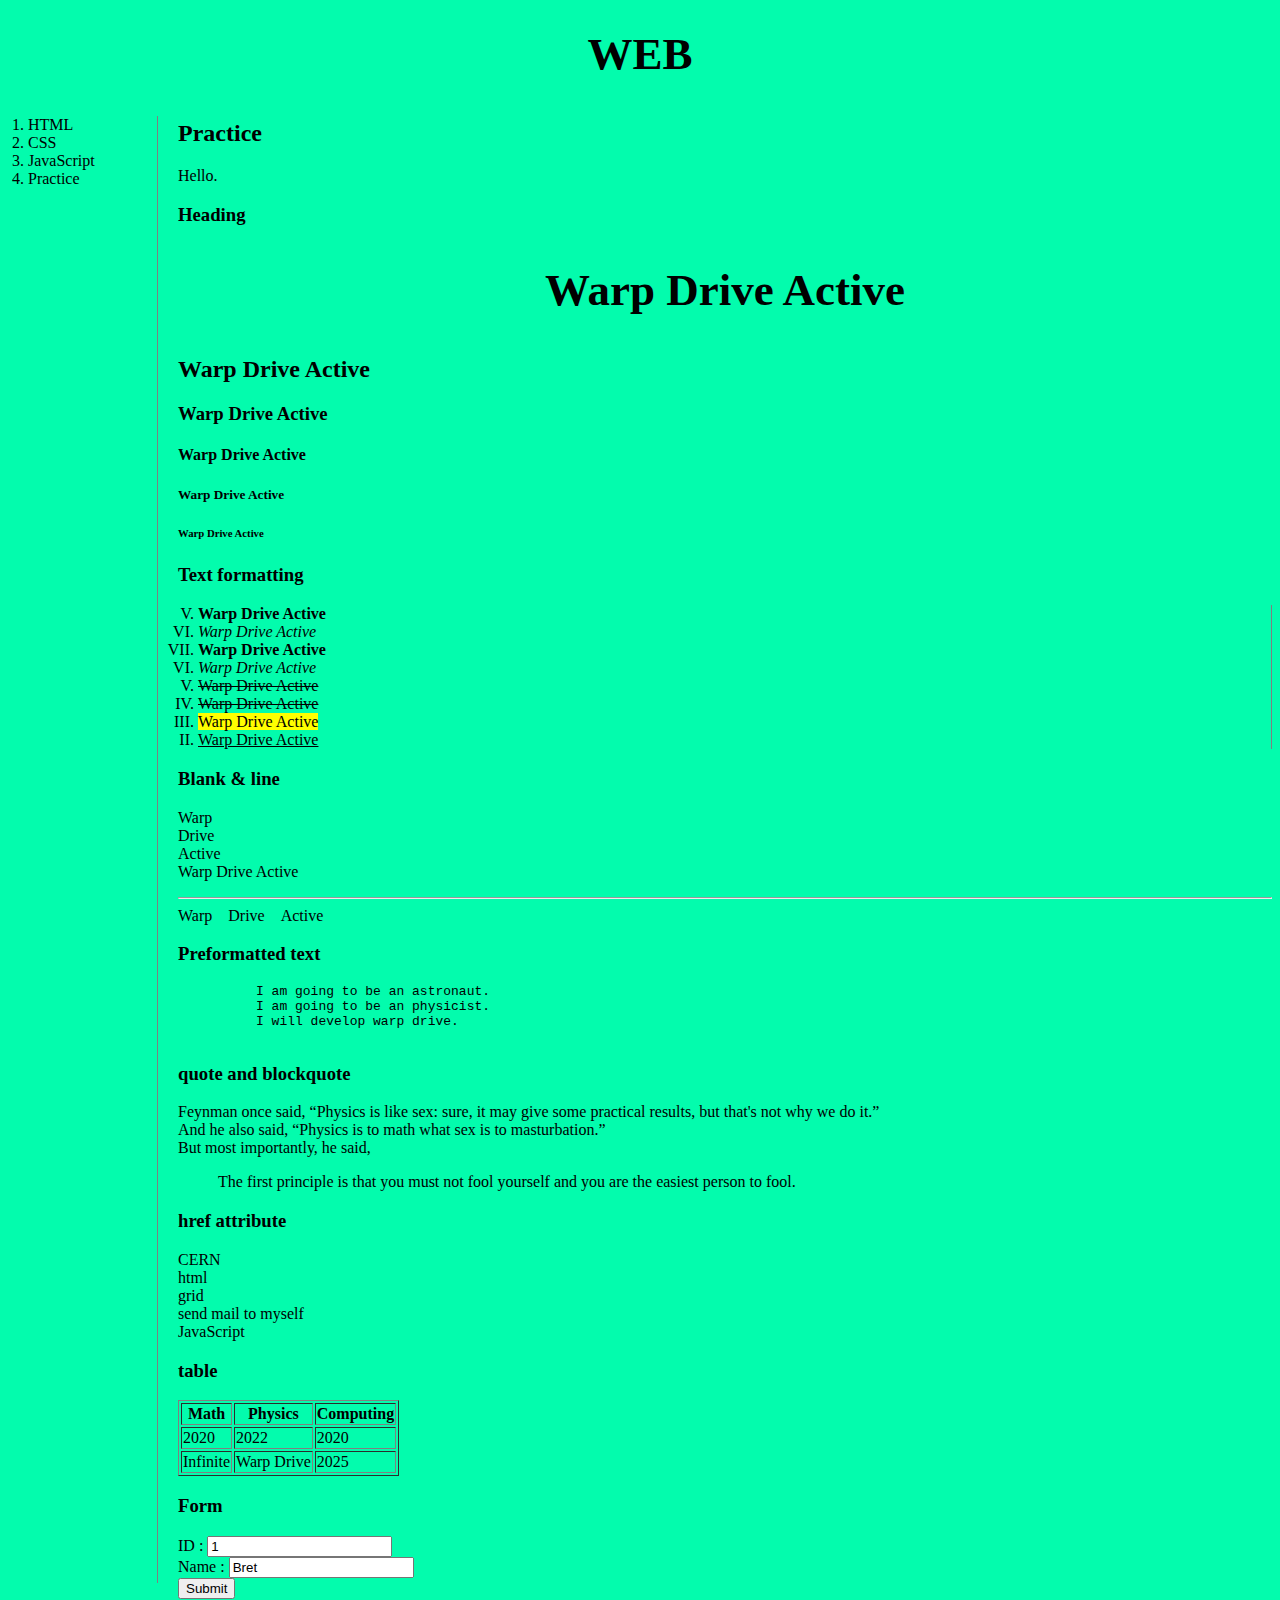
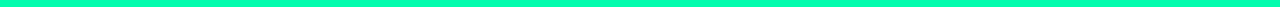
<file: html-practice.html>
<!DOCTYPE html>
<html lang="ko">
  <head>
    <title>WEB - Practice</title>
    <meta charset="utf-8">
    <meta name="keywords" content="HTML, CSS, JavaScript">
    <meta name="description" content="Web tutorials on HTML and CSS">
    <meta name="author" content="Sunny"
    <meta http-equiv="refresh" content="30">

    <script>
      document.addEventListener('click', function(){
        alert('Clicked!');
      });
    </script>
  </head>

<link rel="stylesheet" href="style.css">

  <body>
    <h1><a href="index.html">WEB</a></h1>
    <div id="grid">
      <ol>
        <li><a href="html.html">HTML</a></li>
        <li><a href="css.html">CSS</a></li>
        <li><a href="javascript.html">JavaScript</a></li>
        <li><a href="practice.html">Practice</a></li>
      </ol>

      <div id="article">
        <h2>Practice</h2>

        Hello.
        <h3>Heading</h3>
        <p>
        <h1>Warp Drive Active</h1>
        <h2>Warp Drive Active</h2>
        <h3>Warp Drive Active</h3>
        <h4>Warp Drive Active</h4>
        <h5>Warp Drive Active</h5>
        <h6>Warp Drive Active</h6>
        <h3>Text formatting</h3>
        </p>
        <ol reversed type="I" start=3>
        <li value="5"><b>Warp Drive Active</b></li>
        <li value="6"><i>Warp Drive Active</i></li>
        <li value="7"><strong>Warp Drive Active</strong></li>
        <li><em>Warp Drive Active</em></li>
        <li><s>Warp Drive Active</s></li>
        <li><del>Warp Drive Active</del></li>
        <li><mark>Warp Drive Active</mark></li>
        <li><ins>Warp Drive Active</ins></li>
        </ol>

        <h3>Blank & line </h3>
        <p>
        Warp<br> Drive<br> Active<br>
        Warp          Drive         Active<br>
        <hr>
        Warp&nbsp&nbsp&nbsp&nbspDrive&nbsp&nbsp&nbsp&nbspActive
        </p>

        <h3>Preformatted text</h3>
        <p>
        <pre>
          I am going to be an astronaut.
          I am going to be an physicist.
          I will develop warp drive.
        </pre>
        </p>

        <h3>quote and blockquote</h3>
        <p>
          Feynman once said, <q>Physics is like sex: sure, it may give some practical results,
            but that's not why we do it.</q><br>
          And he also said, <q>Physics is to math what sex is to masturbation.</q><br>
          But most importantly, he said, <blockquote>The first principle is that you must not fool yourself
            and you are the easiest person to fool.</blockquote>
        </p>

        <h3>href attribute</h3>
        <p>
          <a href="http://info.cern.ch/" target="_blank">CERN</a><br>
          <a href="html.html">html</a><br>
          <a href="#grid">grid</a><br>
          <a href="mailto:hsymyth@google.com?Subject=Me">send mail to myself</a><br>
          <a href="javascript:alert('Hello');">JavaScript</a>

        <h3>table</h3>
        <table border="1">
          <tr>
            <th>Math</th>
            <th>Physics</th>
            <th>Computing</th>
          <tr>
            <td>2020</td>
            <td>2022</td>
            <td>2020</td>
          <tr>
            <td>Infinite</td>
            <td>Warp Drive</td>
            <td>2025</td>
        </table>

      <h3>Form</h3>
      <form action="input.jsp" accept-charset="utf-8" name="login" method="get">
      ID : <input type='text' name='id' value='1'><br>
      Name : <input type='text' name='Name' value='Bret'><br>
      <input type="submit" value="Submit">
      </form>
      </div>

    </div>
  </body>
</html>
</file>
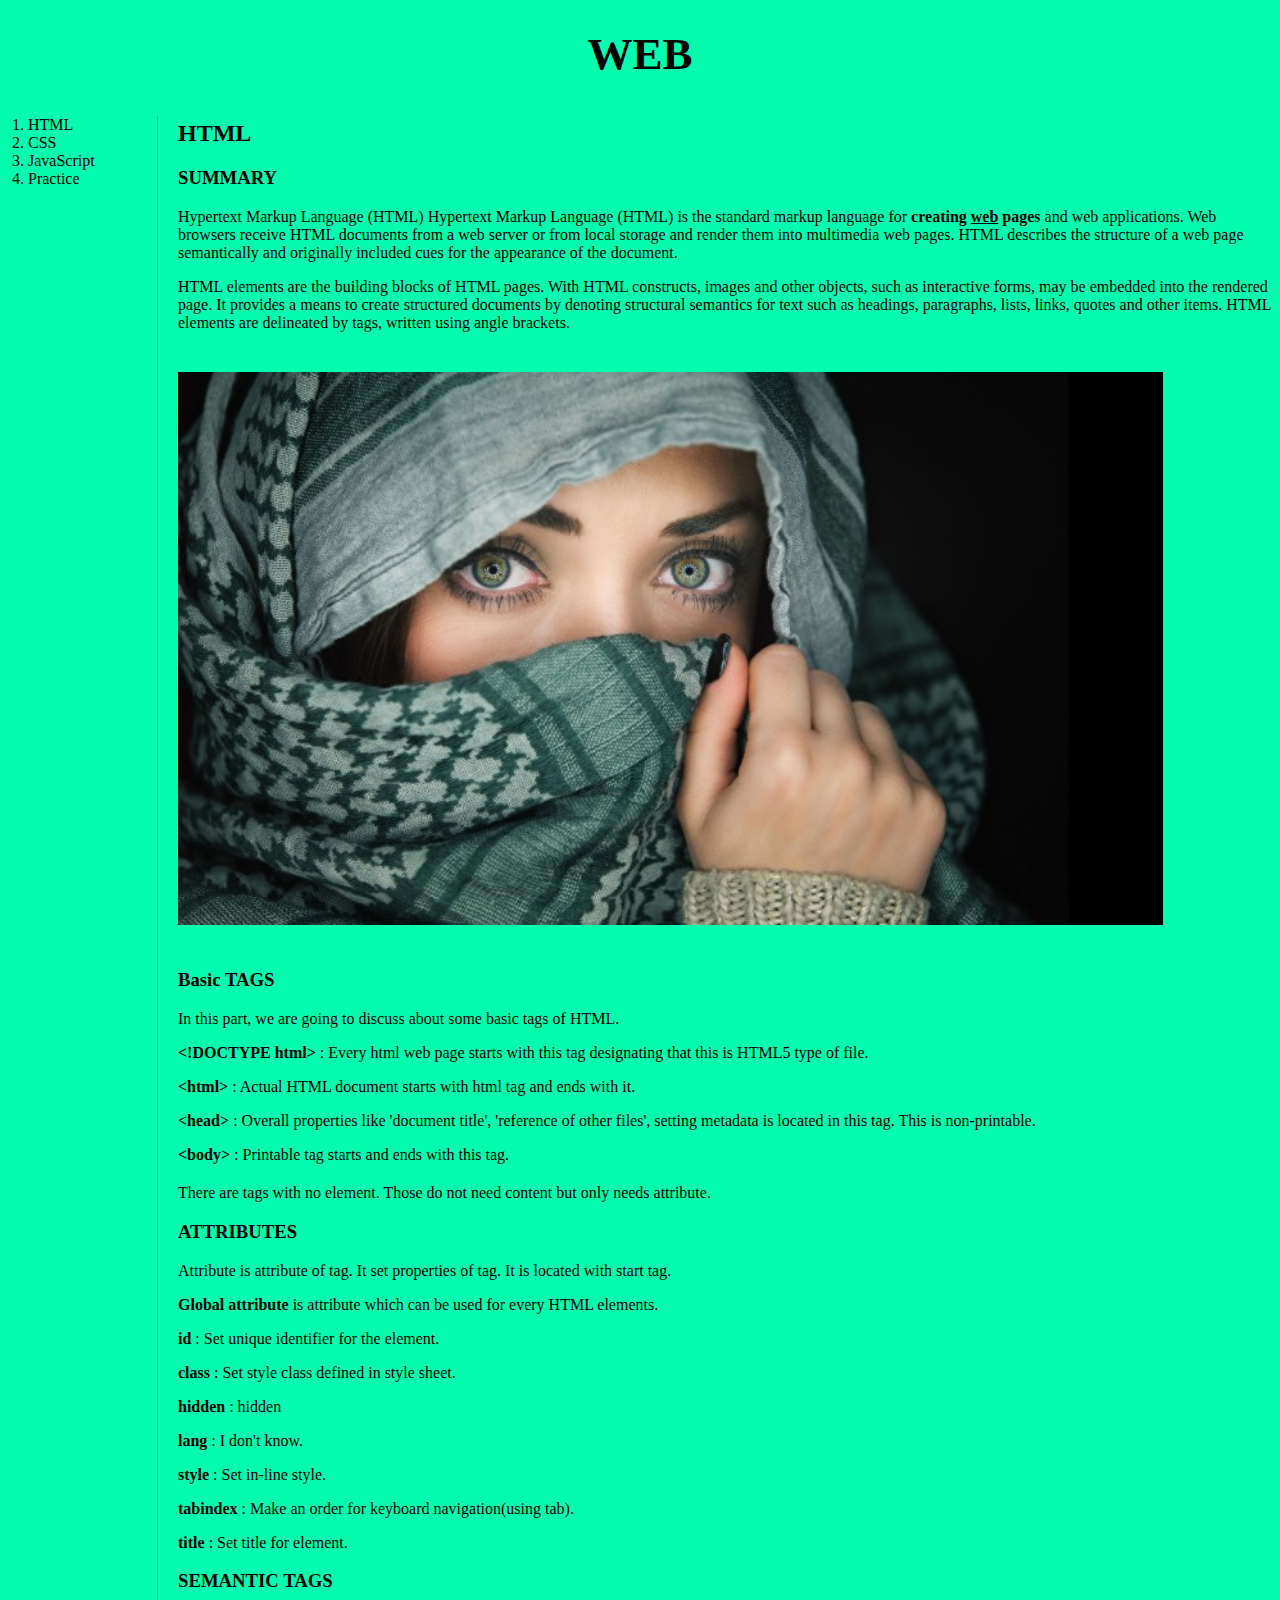
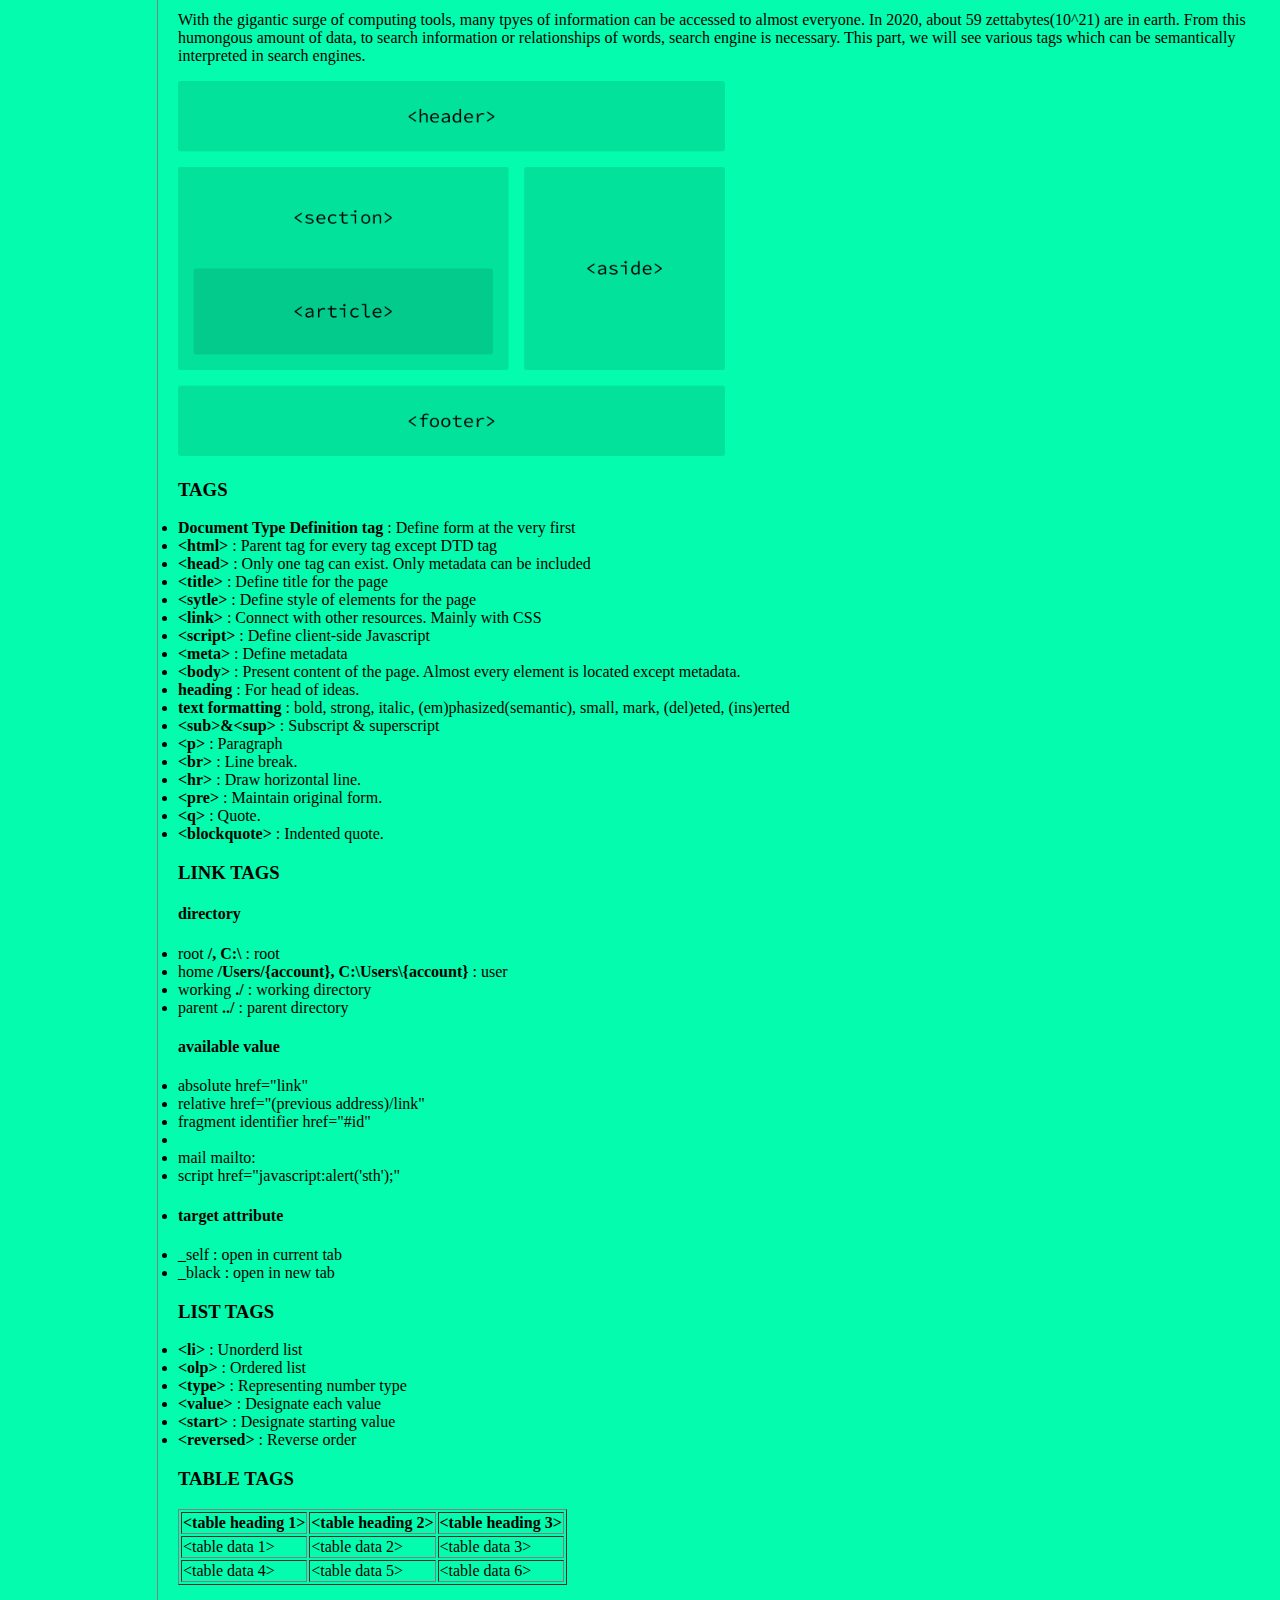
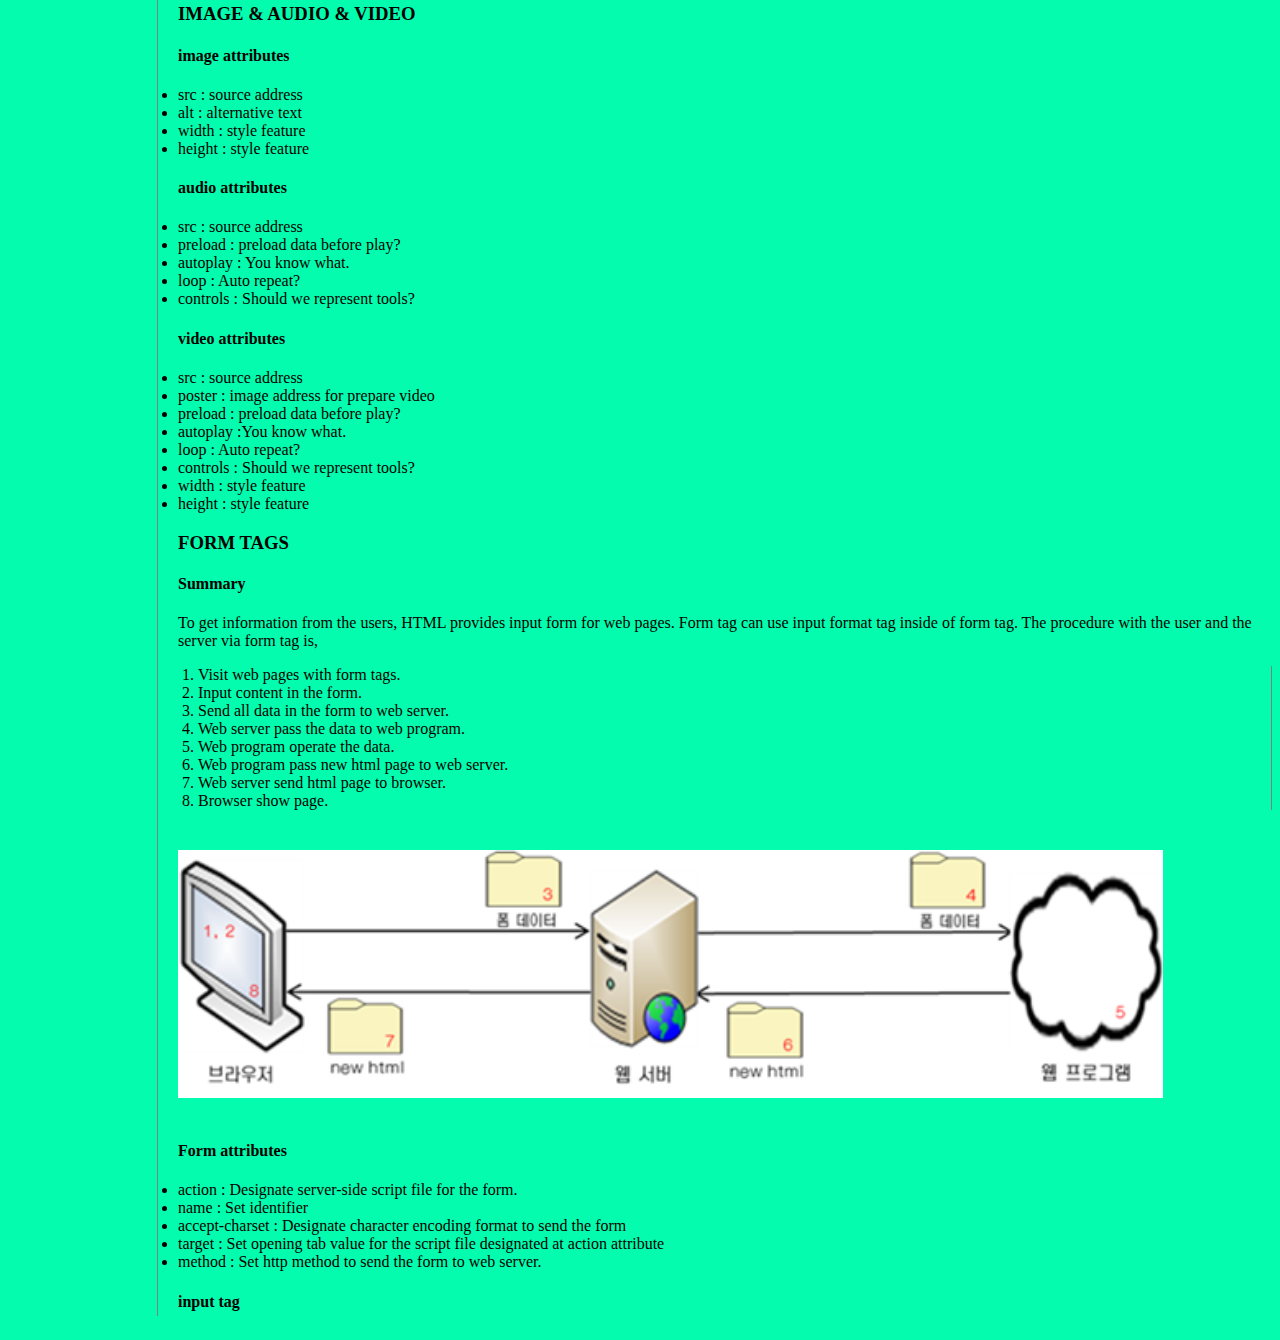
<file: html.html>
<!doctype html>
<head>
  <title>WEB - html</title>
  <meta charset="utf-8">
</head>

<link rel="stylesheet" href="style.css">

<body>
  <h1><a href="index.html">WEB</a></h1>
  <div id="grid">
    <ol>
      <li><a href="html.html">HTML</a></li>
      <li><a href="css.html">CSS</a></li>
      <li><a href="javascript.html">JavaScript</a></li>
      <li><a href="practice.html">Practice</a></li>
    </ol>

    <div id="article">
      <h2>HTML</h2>
      <h3>SUMMARY</h3>
      <p><a href="https://www.w3.org/TR/html5/" target="_blank" title="html5 specification">
        Hypertext Markup Language (HTML)</a>
        Hypertext Markup Language (HTML) is the standard markup language for
        <strong>creating <u>web</u> pages</strong> and web applications.
        Web browsers receive HTML documents from a web server or from local storage
        and render them into multimedia web pages. HTML describes the structure of
         a web page semantically and originally included cues for the appearance of the document.
      </p>
      <p>
        HTML elements are the building blocks of HTML pages.
        With HTML constructs, images and other objects, such as interactive forms,
        may be embedded into the rendered page. It provides a means to create
        structured documents by denoting structural semantics for text such as
        headings, paragraphs, lists, links, quotes and other items. HTML elements are
        delineated by tags, written using angle brackets.
      </p>
      <p style="margin-top:40px; margin-bottom:40px;">
        <img src="Beautiful-Eyes-Girl-Wallpaper-in-HD.jpg" alt="beauty" width="90%">
      </p>

      <h3>Basic TAGS</h3>
      <p>In this part, we are going to discuss about some basic tags of HTML.</p>
      <p><strong>&#60;!DOCTYPE html&#62;</strong> : Every html web page starts with this tag
        designating that this is HTML5 type of file.</p>
      <p><strong>&#60;html&#62;</strong> : Actual HTML document starts with html tag and ends with it.</p>
      <p><strong>&#60;head&#62;</strong> : Overall properties like 'document title', 'reference of other files',
        setting metadata is located in this tag. This is non-printable.
      <p><strong>&#60;body&#62;</strong> : Printable tag starts and ends with this tag.
      <p style="margin-top:20px;">There are tags with no element. Those do not need content but only needs
        attribute.

      <h3>ATTRIBUTES</h3>
      <p>Attribute is attribute of tag. It set properties of tag. It is located with start tag.</p>
      <p><strong>Global attribute</strong> is attribute which can be used for every HTML elements.
      <p><strong>id</strong> : Set unique identifier for the element.
      <p><strong>class</strong> : Set style class defined in style sheet.
      <p><strong>hidden</strong> : hidden
      <p><strong>lang</strong> : I don't know.
      <p><strong>style</strong> : Set in-line style.
      <p><strong>tabindex</strong> : Make an order for keyboard navigation(using tab).
      <p><strong>title</strong> : Set title for element.

      <h3>SEMANTIC TAGS</h3>
      <p>With the gigantic surge of computing tools, many tpyes of information can be accessed to almost
        everyone. In 2020, about 59 zettabytes(10^21) are in earth. From this humongous amount of data,
        to search information or relationships of words, search engine is necessary. This part, we will
        see various tags which can be semantically interpreted in search engines.</p>
        <img src="building-structure.png" alt="semantic structure" width="50%">

      <h3>TAGS</h3>
      <li><strong>Document Type Definition tag</strong> : Define form at the very first</li>
      <li><strong>&#60;html&#62;</strong> : Parent tag for every tag except DTD tag</li>
      <li><strong>&#60;head&#62;</strong> : Only one tag can exist. Only metadata can be included</li>
      <li><strong>&#60;title&#62;</strong> : Define title for the page</li>
      <li><strong>&#60;sytle&#62;</strong> : Define style of elements for the page</li>
      <li><strong>&#60;link&#62;</strong> : Connect with other resources. Mainly with CSS</li>
      <li><strong>&#60;script&#62;</strong> : Define client-side Javascript</li>
      <li><strong>&#60;meta&#62;</strong> : Define metadata</li>
      <li><strong>&#60;body&#62;</strong> : Present content of the page. Almost every element is located except metadata.</li>
      <li><strong>heading</strong> : For head of ideas.</li>
      <li><strong>text formatting</strong> : bold, strong, italic, (em)phasized(semantic),
        small, mark, (del)eted, (ins)erted</li>
      <li><strong>&#60;sub&#62;&&#60;sup&#62;</strong> : Subscript & superscript</li>
      <li><strong>&#60;p&#62;</strong> : Paragraph</li>
      <li><strong>&#60;br&#62;</strong> : Line break.</li>
      <li><strong>&#60;hr&#62;</strong> : Draw horizontal line.</li>
      <li><strong>&#60;pre&#62;</strong> : Maintain original form.</li>
      <li><strong>&#60;q&#62;</strong> : Quote.</li>
      <li><strong>&#60;blockquote&#62;</strong> : Indented quote.</li>

    <h3>LINK TAGS</h3>
    <h4>directory</h4>
      <li>root <strong>/, C:\</strong> : root</li>
      <li>home <strong>/Users/{account}, C:\Users\{account}</strong> : user</li>
      <li>working <strong>./</strong> : working directory</li>
      <li>parent <strong>../</strong> : parent directory</li>
    <h4>available value</h4>
      <li>absolute href="link"</li>
      <li>relative href="(previous address)/link"</li>
      <li>fragment identifier href="#id"<li>
      <li>mail mailto:</li>
      <li>script href="javascript:alert('sth');"<li>
    <h4>target attribute</h4>
      <li>_self : open in current tab</li>
      <li>_black : open in new tab</li>

    <h3>LIST TAGS</h3>
      <li><strong>&#60;li&#62;</strong> : Unorderd list</li>
      <li><strong>&#60;olp&#62;</strong> : Ordered list</li>
      <li><strong>&#60;type&#62;</strong> : Representing number type</li>
      <li><strong>&#60;value&#62;</strong> : Designate each value</li>
      <li><strong>&#60;start&#62;</strong> : Designate starting value</li>
      <li><strong>&#60;reversed&#62;</strong> : Reverse order</li>

    <h3>TABLE TAGS</h3>
    <table border="1">
      <tr>
        <th>&#60;table heading 1&#62;</th>
        <th>&#60;table heading 2&#62;</th>
        <th>&#60;table heading 3&#62;</th>
      </tr>
      <tr>
        <td>&#60;table data 1&#62;</td>
        <td>&#60;table data 2&#62;</td>
        <td>&#60;table data 3&#62;</td>
      </tr>
      <tr>
        <td>&#60;table data 4&#62;</td>
        <td>&#60;table data 5&#62;</td>
        <td>&#60;table data 6&#62;</td>
      </tr>
    </table>

    <h3>IMAGE & AUDIO & VIDEO</h3>
      <h4>image attributes</h4>
        <li>src : source address</li>
        <li>alt : alternative text</li>
        <li>width : style feature</li>
        <li>height : style feature</li>

      <h4>audio attributes</h4>
        <li>src : source address</li>
        <li>preload : preload data before play?</li>
        <li>autoplay : You know what.</li>
        <li>loop : Auto repeat?</li>
        <li>controls : Should we represent tools?</li>

      <h4>video attributes</h4>
        <li>src : source address</li>
        <li>poster : image address for prepare video</li>
        <li>preload : preload data before play?</li>
        <li>autoplay :You know what.</li>
        <li>loop : Auto repeat?</li>
        <li>controls : Should we represent tools?</li>
        <li>width : style feature</li>
        <li>height : style feature</li>

      <h3>FORM TAGS</h3>
      <h4>Summary</h4>
      <p>To get information from the users, HTML provides input form for web pages.
      Form tag can use input format tag inside of form tag.
      The procedure with the user and the server via form tag is,
      <ol>
        <li>Visit web pages with form tags.</li>
        <li>Input content in the form.</li>
        <li>Send all data in the form to web server.</li>
        <li>Web server pass the data to web program.</li>
        <li>Web program operate the data.</li>
        <li>Web program pass new html page to web server.</li>
        <li>Web server send html page to browser.</li>
        <li>Browser show page.</li>
      </ol>
        <p style="margin-top:40px; margin-bottom:40px;">
          <img src="form.png" alt="beauty" width="90%">
        </p>
      </p>
      <h4>Form attributes</h4>
        <li>action : Designate server-side script file for the form.</li>
        <li>name : Set identifier</li>
        <li>accept-charset : Designate character encoding format to send the form</li>
        <li>target : Set opening tab value for the script file designated at action attribute</li>
        <li>method : Set http method to send the form to web server.</li>
      <h4>input tag</h4>

    </div>

  </div>
</body>
</html>
</file>
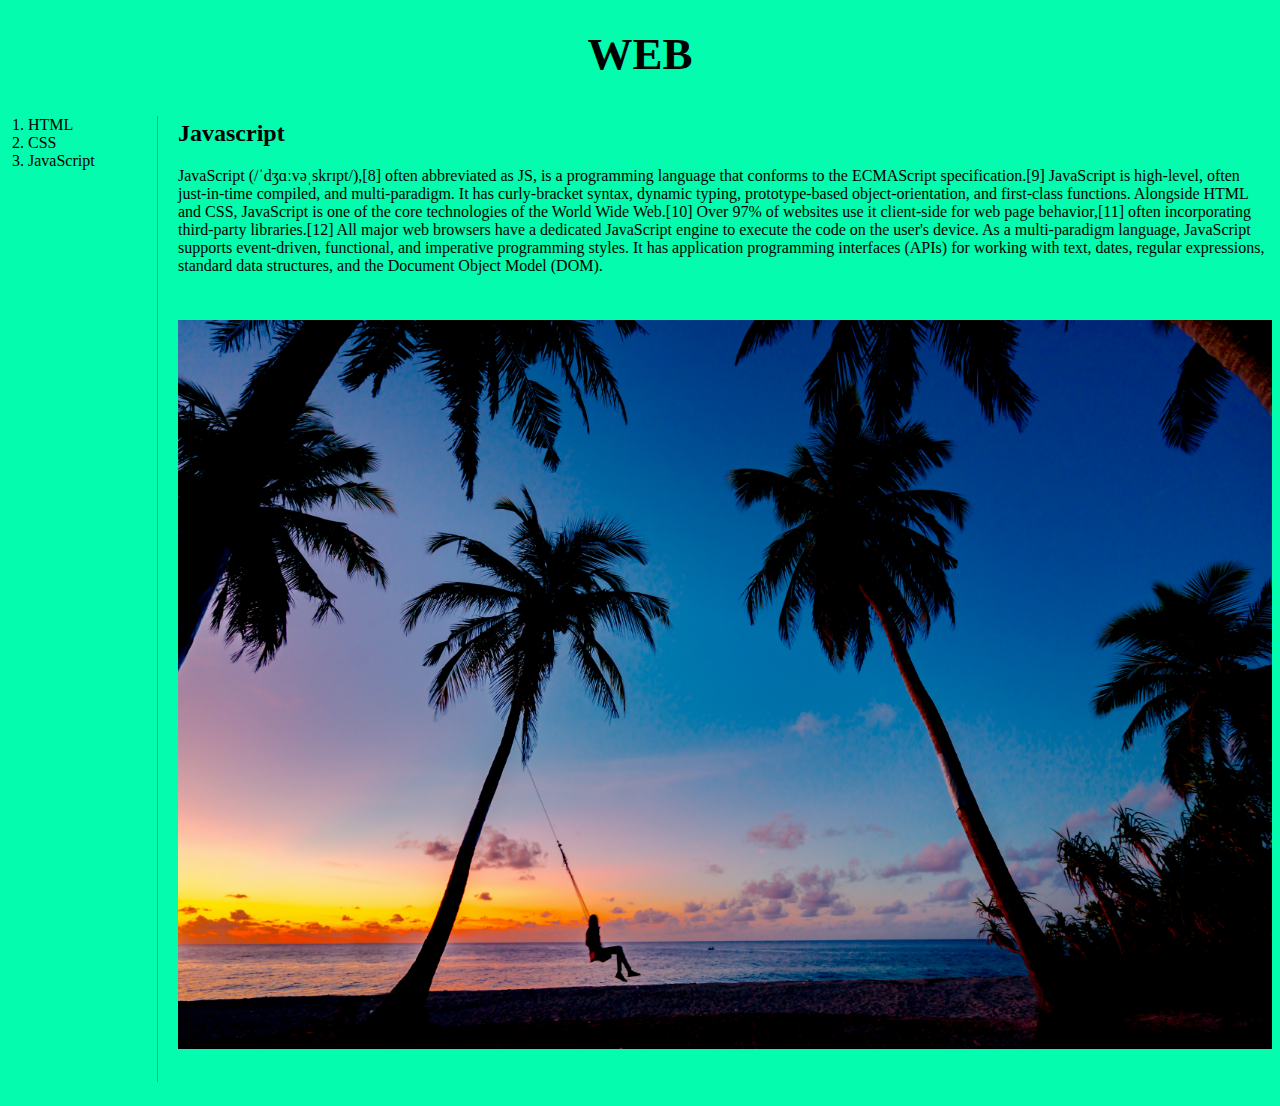
<file: javascript.html>
<!doctype html>
<head>
  <title>WEB - html</title>
  <meta charset="utf-8">
</head>

<link rel="stylesheet" href="style.css">

<body>
  <h1><a href="index.html">WEB</a></h1>
  <div id="grid">
    <ol>
      <li><a href="html.html">HTML</a></li>
      <li><a href="css.html">CSS</a></li>
      <li><a href="javascript.html">JavaScript</a></li>
    </ol>

    <div id="article">
      <h2>Javascript</h2>
      <p>JavaScript (/ˈdʒɑːvəˌskrɪpt/),[8] often abbreviated as JS, is a
        programming language that conforms to the ECMAScript specification.[9]
        JavaScript is high-level, often just-in-time compiled, and multi-paradigm.
        It has curly-bracket syntax, dynamic typing, prototype-based object-orientation,
        and first-class functions.
        Alongside HTML and CSS, JavaScript is one of the core technologies of
        the World Wide Web.[10] Over 97% of websites use it client-side for
        web page behavior,[11] often incorporating third-party libraries.[12]
        All major web browsers have a dedicated JavaScript engine to execute the
        code on the user's device.
        As a multi-paradigm language, JavaScript supports event-driven,
        functional, and imperative programming styles. It has application
        programming interfaces (APIs) for working with text, dates,
        regular expressions, standard data structures, and the Document Object Model (DOM).
      </p><p style="margin-top:45px;">
      <img src="pexels-asad-photo-maldives-3293148.jpg" alt="beauty" width="100%">
      </p><p style="margin-top:45px;">
      </p>
    </div>

  </div>
</body>
</html>
</file>
<file: style.css>
body{
  background-color: #03fcad;
}
a{
  color:black;
  text-decoration: none;
}
h1{
  font-size: 45px;
  text-align: center;
  margin:0;
  padding:20px;
}
#grid{
   display:grid;
   grid-template-columns: 150px 1fr;
}
#grid ol{
  padding-left: 20px;
  border-right: 1px solid gray;
}
#grid #article{
  padding-left: 20px;
}
@media(max-width:800px){
  #grid{
    display:block
  }
  #grid ol{
    border-right: none
  }
}
</file>
